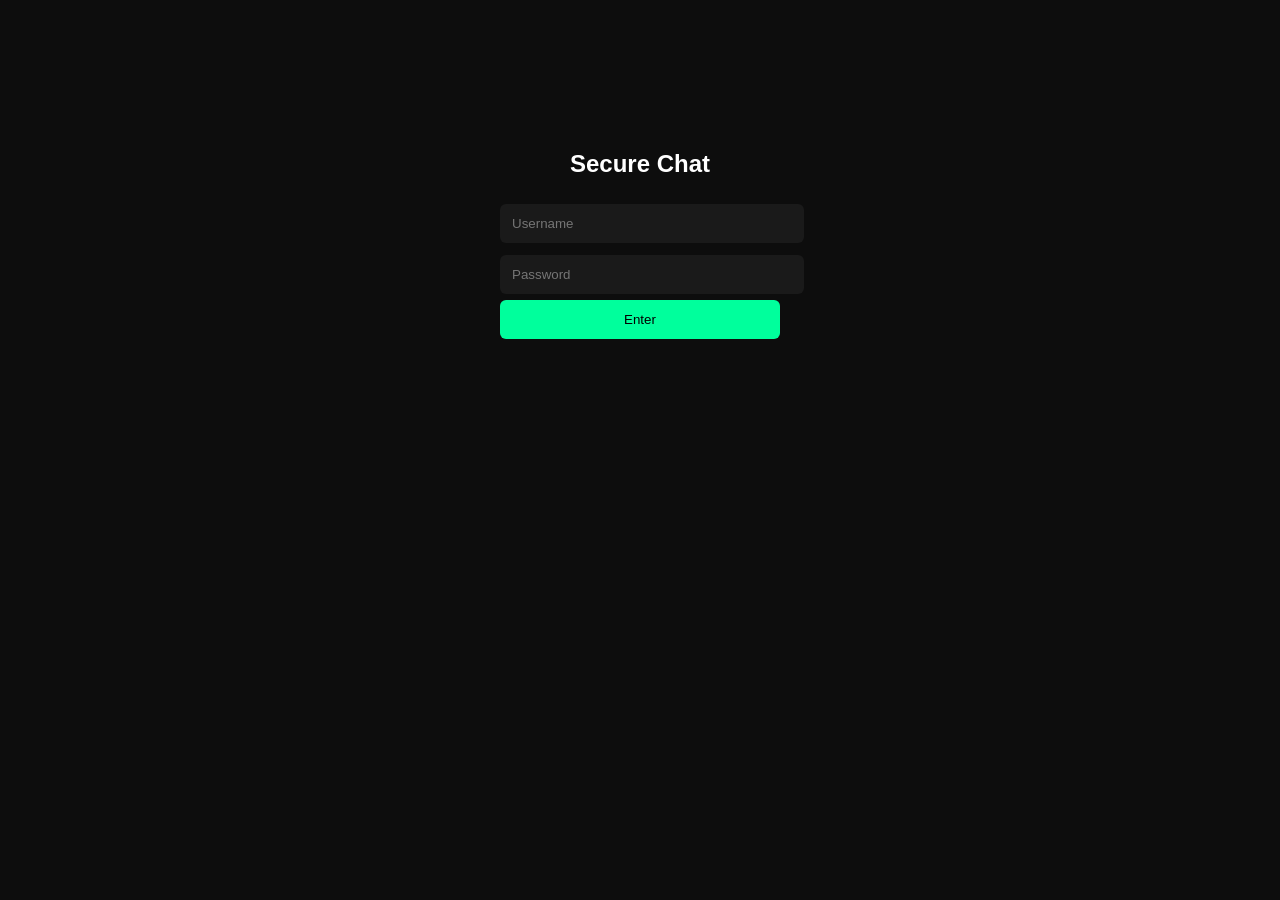
<file: index.html>
<!DOCTYPE html>
<html>
<head>
  <title>Login</title>
  <link rel="stylesheet" href="style.css">
</head>
<body class="dark">

<div class="login-box">
  <h2>Secure Chat</h2>
  <input id="user" placeholder="Username">
  <input id="pass" type="password" placeholder="Password">
  <button onclick="login()">Enter</button>
</div>

<script>
function login() {
  const u = document.getElementById("user").value;
  const p = document.getElementById("pass").value;

  if ((u === "User27" || u === "User09") && p === "thewayyou") {
    localStorage.setItem("chatUser", u);
    location.href = "chat.html";
  } else {
    alert("Invalid login");
  }
}
</script>

</body>
</html>
</file>
<file: style.css>
body.dark {
  background: #0d0d0d;
  color: #fff;
  font-family: Arial;
}

.login-box {
  width: 280px;
  margin: 150px auto;
  text-align: center;
}

input {
  width: 100%;
  padding: 12px;
  margin: 6px 0;
  background: #1a1a1a;
  border: none;
  color: #fff;
  border-radius: 6px;
}

button {
  width: 100%;
  padding: 12px;
  background: #00ff9c;
  border: none;
  cursor: pointer;
  border-radius: 6px;
}

.chat-container {
  display: flex;
  flex-direction: column;
  height: 100vh;
}

#messages {
  flex: 1;
  overflow-y: auto;
  display: flex;
  flex-direction: column;
  justify-content: flex-end;
  padding: 10px;
}

.msg {
  padding: 10px;
  margin: 5px;
  border-radius: 8px;
  background: #1e1e1e;
  max-width: 70%;
}

.self {
  background: #00ff9c;
  color: black;
  align-self: flex-end;
}

.input-box {
  display: flex;
}

.input-box input {
  flex: 1;
}

.input-box button {
  width: 100px;
}
</file>
